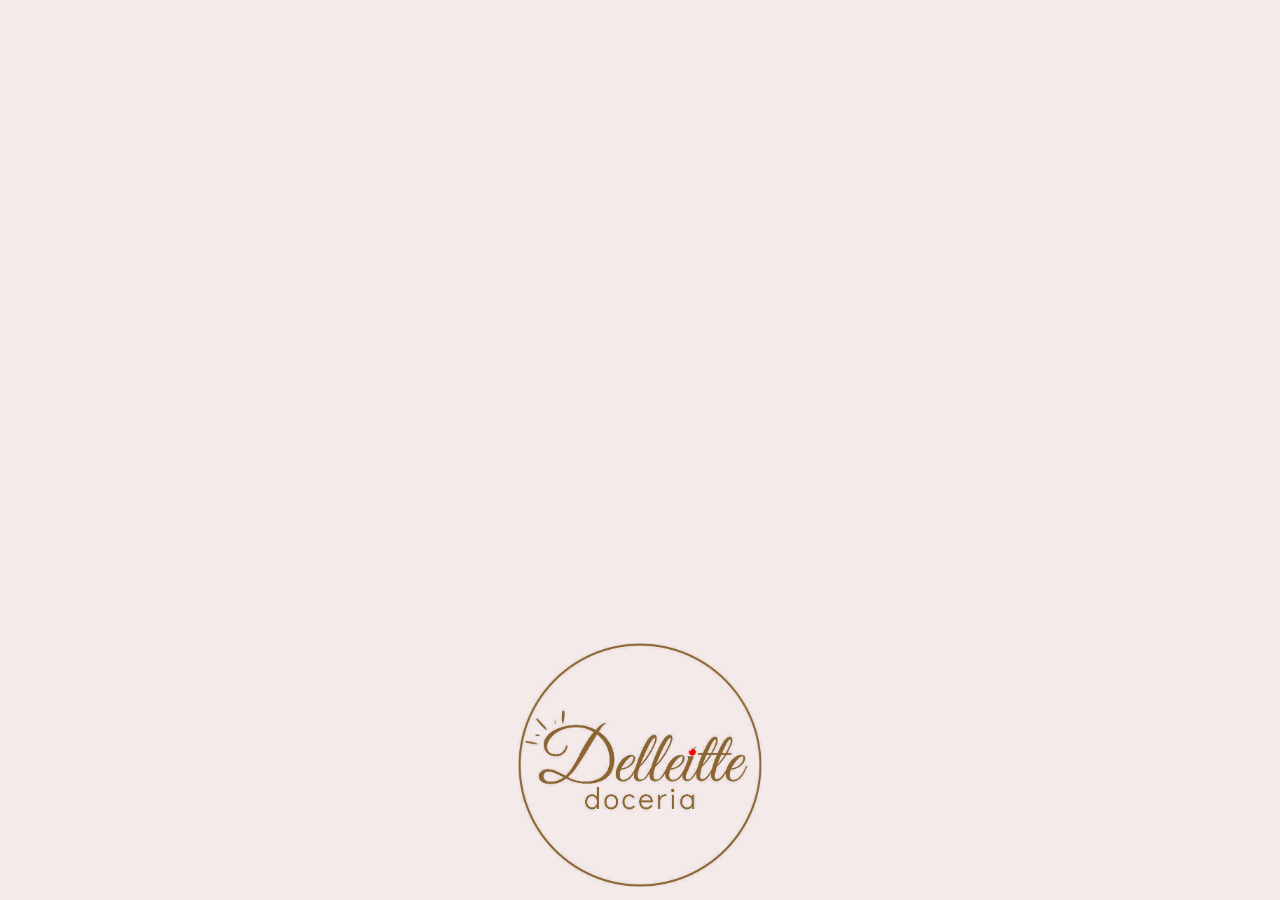
<file: index.html>
<!DOCTYPE html>
<html>
<head>
    <meta charset='utf-8'>
    <meta http-equiv='X-UA-Compatible' content='IE=edge'>
    <title>Delleitte</title>
    <meta name='viewport' content='width=device-width, initial-scale=1'>
    <link rel="stylesheet" href="https://stackpath.bootstrapcdn.com/bootstrap/4.5.2/css/bootstrap.min.css" integrity="sha384-JcKb8q3iqJ61gNV9KGb8thSsNjpSL0n8PARn9HuZOnIxN0hoP+VmmDGMN5t9UJ0Z" crossorigin="anonymous">
    <link rel="stylesheet" href="https://cdnjs.cloudflare.com/ajax/libs/font-awesome/4.7.0/css/font-awesome.min.css">
    <link rel='stylesheet' type='text/css' media='screen' href='main.css'>
    <script src='main.js'></script>
</head>
<body style="background-color:#F4EAEA">
 
    <header>
        <meta http-equiv="refresh" content="10; URL='SegundaTela.html'"/>
        <img src="Aplicativo2.png" class="Delleitte"/>
       
</body>
    </header>

    <script src="https://code.jquery.com/jquery-3.5.1.slim.min.js" integrity="sha384-DfXdz2htPH0lsSSs5nCTpuj/zy4C+OGpamoFVy38MVBnE+IbbVYUew+OrCXaRkfj" crossorigin="anonymous"></script>
    <script src="https://cdn.jsdelivr.net/npm/popper.js@1.16.1/dist/umd/popper.min.js" integrity="sha384-9/reFTGAW83EW2RDu2S0VKaIzap3H66lZH81PoYlFhbGU+6BZp6G7niu735Sk7lN" crossorigin="anonymous"></script>
    <script src="https://stackpath.bootstrapcdn.com/bootstrap/4.5.2/js/bootstrap.min.js" integrity="sha384-B4gt1jrGC7Jh4AgTPSdUtOBvfO8shuf57BaghqFfPlYxofvL8/KUEfYiJOMMV+rV" crossorigin="anonymous"></script>
</body>
</html>
</file>
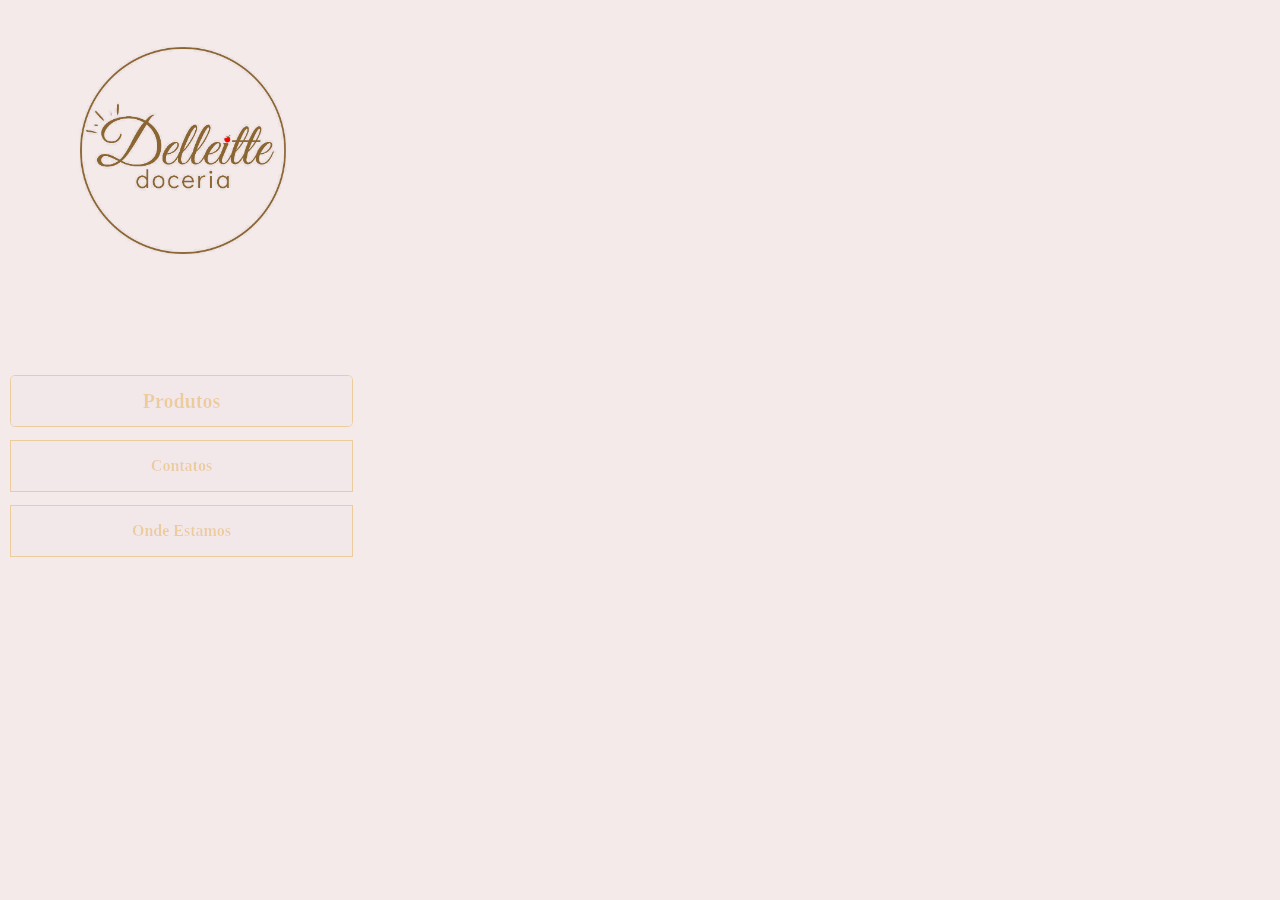
<file: Contatos.html>
<!DOCTYPE html>
<html>
<head>
    <meta charset='utf-8'>
    <meta http-equiv='X-UA-Compatible' content='IE=edge'>
    <link rel="stylesheet" href="https://stackpath.bootstrapcdn.com/bootstrap/4.5.2/css/bootstrap.min.css" integrity="sha384-JcKb8q3iqJ61gNV9KGb8thSsNjpSL0n8PARn9HuZOnIxN0hoP+VmmDGMN5t9UJ0Z" crossorigin="anonymous">
    <link rel="stylesheet" href="https://cdnjs.cloudflare.com/ajax/libs/font-awesome/4.7.0/css/font-awesome.min.css">
    <title>Delleitte</title>
    <meta name='viewport' content='width=device-width, initial-scale=1'>
    <link rel='stylesheet' type='text/css' media='screen' href='segundaTela.css'>
    <script src='main.js'></script>
</head>
<body style="background-color:#F4EAEA">
          
    <img src="Aplicativo2.png" class="Delleitte"/>

    <div onclick="$('#tela3').show()" class="container" id="telas">
     
        <input onclick="Produtos()" class="btn btn-primary btn-lg" type="submit" value="Produtos" >
        <input onclick="Contatos()" class="btn2 btn2-primary btn2-lg" type="submit" value="Contatos" >
        <input onclick="Localizacao()" class="btn3 btn3-primary btn3-lg" type="submit" value="Onde Estamos" >
           
    </div>
    
    <script src="https://code.jquery.com/jquery-3.5.1.slim.min.js" integrity="sha384-DfXdz2htPH0lsSSs5nCTpuj/zy4C+OGpamoFVy38MVBnE+IbbVYUew+OrCXaRkfj" crossorigin="anonymous"></script>
    <script src="https://cdn.jsdelivr.net/npm/popper.js@1.16.1/dist/umd/popper.min.js" integrity="sha384-9/reFTGAW83EW2RDu2S0VKaIzap3H66lZH81PoYlFhbGU+6BZp6G7niu735Sk7lN" crossorigin="anonymous"></script>
    <script src="https://stackpath.bootstrapcdn.com/bootstrap/4.5.2/js/bootstrap.min.js" integrity="sha384-B4gt1jrGC7Jh4AgTPSdUtOBvfO8shuf57BaghqFfPlYxofvL8/KUEfYiJOMMV+rV" crossorigin="anonymous"></script>

</body>
</html>
</file>
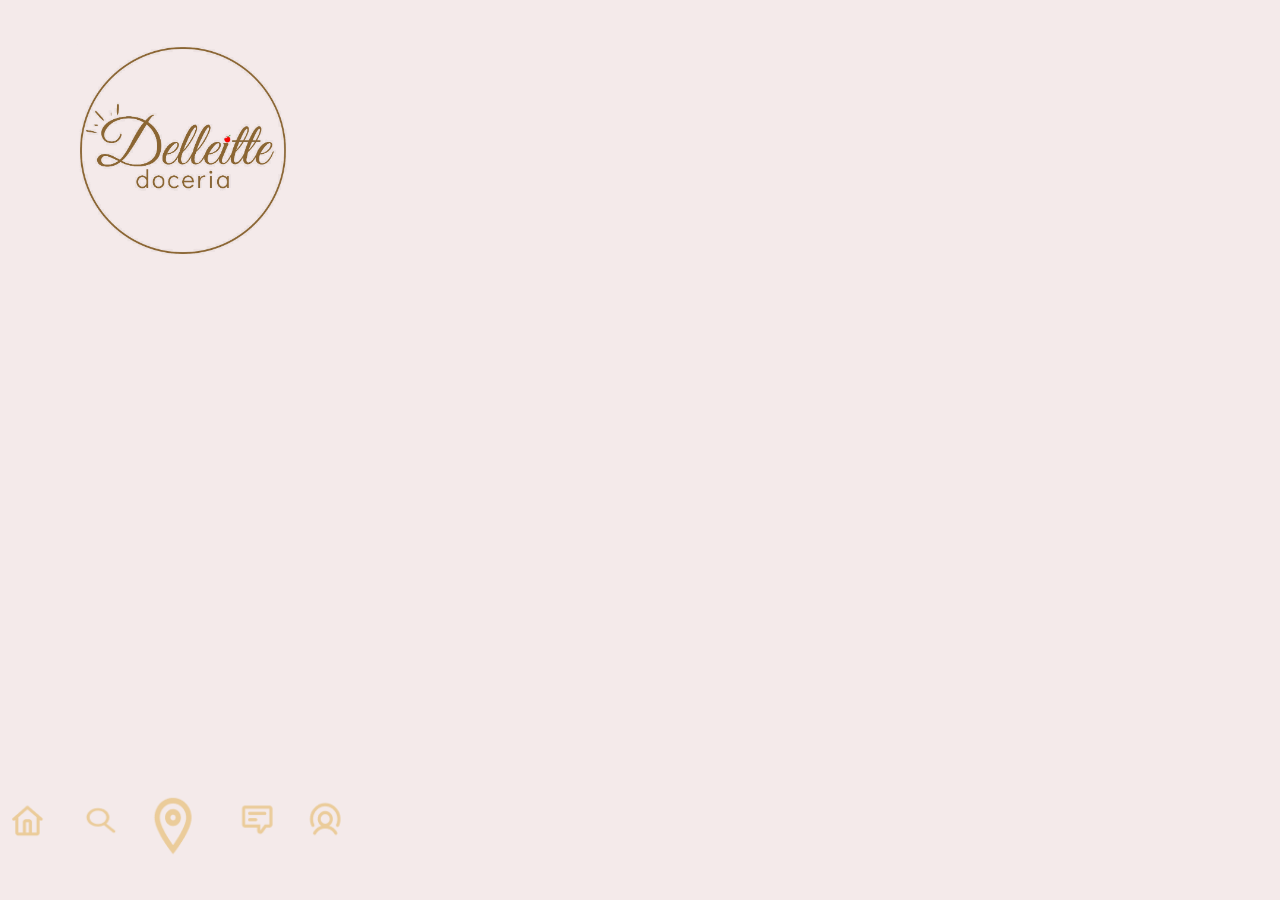
<file: Localizacao.html>
<!DOCTYPE html>
<html>
<head>
    <meta charset='utf-8'>
    <meta http-equiv='X-UA-Compatible' content='IE=edge'>
    <link rel="stylesheet" href="https://stackpath.bootstrapcdn.com/bootstrap/4.5.2/css/bootstrap.min.css" integrity="sha384-JcKb8q3iqJ61gNV9KGb8thSsNjpSL0n8PARn9HuZOnIxN0hoP+VmmDGMN5t9UJ0Z" crossorigin="anonymous">
    <link rel="stylesheet" href="https://cdnjs.cloudflare.com/ajax/libs/font-awesome/4.7.0/css/font-awesome.min.css">
    <title>Delleitte</title>
    <meta name='viewport' content='width=device-width, initial-scale=1'>
    <link rel='stylesheet' type='text/css' media='screen' href='segundaTela.css'>
    <script src='main.js'></script>
</head>
<body style="background-color:#F4EAEA">
          
    <img src="Aplicativo2.png" class="Delleitte"/>

    <iframe src="https://www.google.com/maps/embed?pb=!1m18!1m12!1m3!1d220.93530683614594!2d-48.67596315043357!3d-27.62560342838988!2m3!1f0!2f0!3f0!3m2!1i1024!2i768!4f13.1!3m3!1m2!1s0x952735aae306813d%3A0x24be337c30e57370!2sFood%20Park%20Pedra%20Branca!5e0!3m2!1spt-BR!2sbr!4v1616548575484!5m2!1spt-BR!2sbr" width="600" height="450" style="border:0;" allowfullscreen="" loading="lazy" class="mapa"></iframe>
    
    <img src="Rodape.png" class="rodape" height="75" width="350"/>    
    
    <script src="https://code.jquery.com/jquery-3.5.1.slim.min.js" integrity="sha384-DfXdz2htPH0lsSSs5nCTpuj/zy4C+OGpamoFVy38MVBnE+IbbVYUew+OrCXaRkfj" crossorigin="anonymous"></script>
    <script src="https://cdn.jsdelivr.net/npm/popper.js@1.16.1/dist/umd/popper.min.js" integrity="sha384-9/reFTGAW83EW2RDu2S0VKaIzap3H66lZH81PoYlFhbGU+6BZp6G7niu735Sk7lN" crossorigin="anonymous"></script>
    <script src="https://stackpath.bootstrapcdn.com/bootstrap/4.5.2/js/bootstrap.min.js" integrity="sha384-B4gt1jrGC7Jh4AgTPSdUtOBvfO8shuf57BaghqFfPlYxofvL8/KUEfYiJOMMV+rV" crossorigin="anonymous"></script>

</body>
</html>
</file>
<file: main.css>
@import url('https://fonts.googleapis.com/css2?family=Abel&display=swap');

html, body{
    margin: 0;
    padding: 0;
    font: .9rem 'Fira Sans', sans-serif;

}

header{
        margin-top: 50%;
        width: 100%;
        text-align: center;
}

.Delleitte{
position:initial;
display: inline;
margin-left: auto;
margin-right: auto;
width: 250px;
top: unset;
opacity:2;
}

.label {
    display: block;
    font: .9rem 'Fira Sans', sans-serif;
    display: inline;
    text-align: left;
    font-weight: bolder;
    font-size: 20px; 
    
}


.btn{
    border: 2px solid black;
    font-weight: bolder;
    text-transform: uppercase;
    font-size: 0.7rem;
    padding: 10px;
    margin-top: 2rem;
    width: 50%;
    
    
  }


.btn-primary, .btn-primary:hover, .btn-primary:active, .btn-primary:visited {
    font-family: 'Comfortaa', cursive;
    background-color:rgb(230, 228, 241);
    color: #000000;
    opacity:0.5;
    
}



p{
    font-family: 'Comfortaa', cursive;
    background-color:rgb(230, 228, 241);
    color: #000000;
    opacity:0.4;
    margin-top: 12rem;
}

.rodape{
    height: 200px;
    position: absolute; top: 1900px; left: -10px; bottom: 0px font-size: x-small;
    width: 150%;
    padding: 0px;
    margin: 0px 0px 0px 0px;
    position: absolute;
    top: 2000px;
    right: 0px;
    bottom: 10px;
}
</file>
<file: segundaTela.css>
.btn-primary, .btn-primary:hover, .btn-primary:active, .btn-primary:visited {
    font-family: 'Roboto';
    background-color:rgb(230, 228, 241);
    color: #8D6A35;
    font-weight: bold;
    position: absolute;
    width: 343px;
    height: 52px;
    left: 10px;
    top: 375px;
    mix-blend-mode: color-burn;
    border: 1px solid #8D6A35;
    box-sizing: border-box;
    
}

.btn2-primary, .btn2-primary:hover, .btn2-primary:active, .btn2-primary:visited {
    font-family: 'Roboto';
    background-color:rgb(230, 228, 241);
    color: #8D6A35;
    font-weight: bold;
    position: absolute;
    width: 343px;
    height: 52px;
    left: 10px;
    top: 440px;
    mix-blend-mode: color-burn;
    border: 1px solid #8D6A35;
    box-sizing: border-box;
    
}

.btn3-primary, .btn3-primary:hover, .btn3-primary:active, .btn3-primary:visited {
    font-family: 'Roboto';
    background-color:rgb(230, 228, 241);
    color: #8D6A35;
    font-weight: bold;
    position: absolute;
    width: 343px;
    height: 52px;
    left: 10px;
    top: 505px;
    mix-blend-mode: color-burn;
    border: 1px solid #8D6A35;
    box-sizing: border-box;
    
}


/* log da marca */
.Delleitte{
    position: absolute;
    width: 211.71px;
    height: 213px;
    left: 77px;
    top: 44px;
 
}

/* log da Localizacao MPA */
.mapa{
    position: absolute;
    width: 300px;
    height: 300px;
    left: 30px;
    top: 45%;
}

.rodape{
    position: absolute;
    left: 0%;
    right: 0%;
    top: 88%;
    bottom: 13%;
}
</file>
